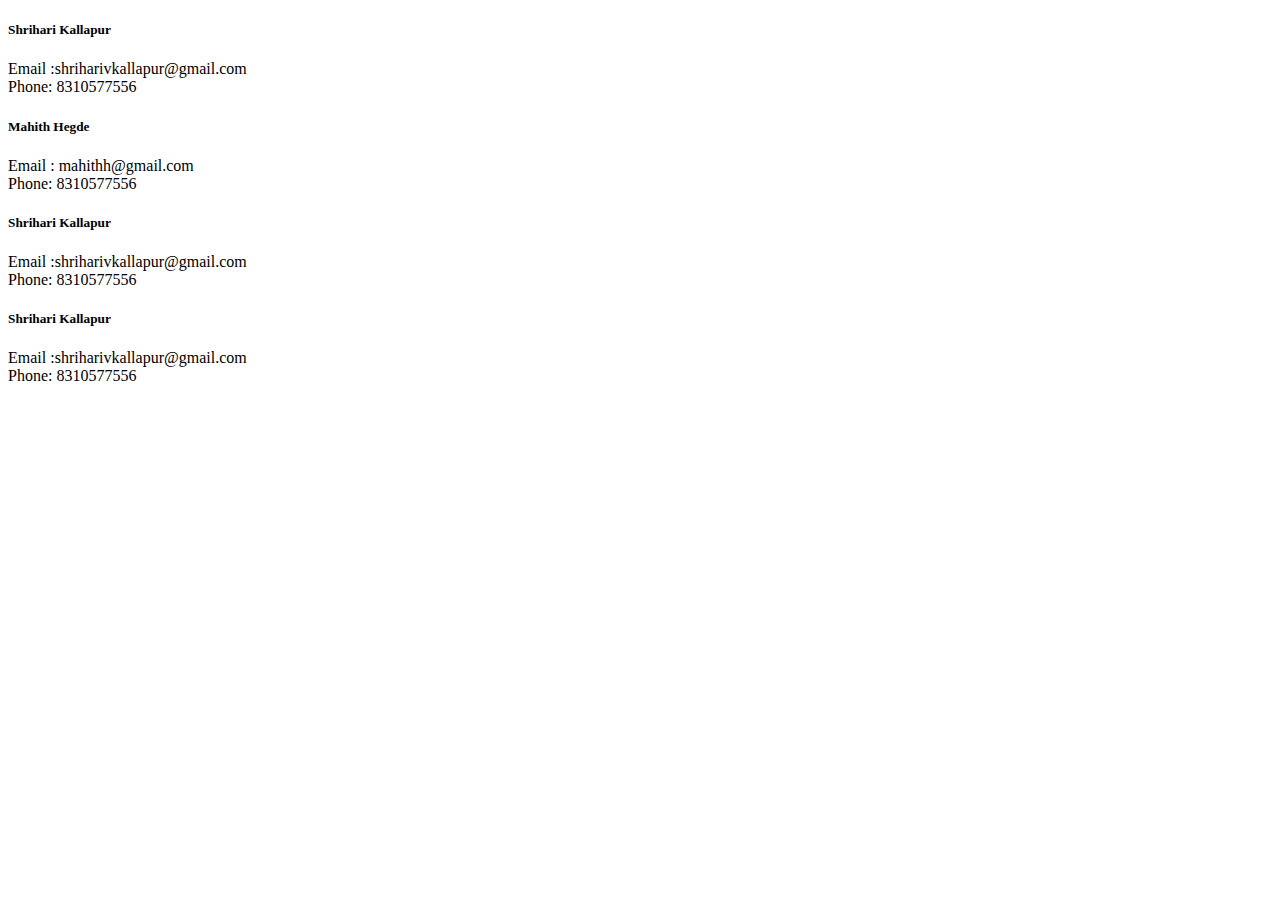
<file: temp/about.html>
<!DOCTYPE html>
<html>
<head>
	<title>About Developer</title>
	<link href="https://cdn.jsdelivr.net/npm/bootstrap@5.0.0-beta3/dist/css/bootstrap.min.css" rel="stylesheet" integrity="sha384-eOJMYsd53ii+scO/bJGFsiCZc+5NDVN2yr8+0RDqr0Ql0h+rP48ckxlpbzKgwra6" crossorigin="anonymous">
<script src="https://cdn.jsdelivr.net/npm/bootstrap@5.0.0-beta3/dist/js/bootstrap.bundle.min.js" integrity="sha384-JEW9xMcG8R+pH31jmWH6WWP0WintQrMb4s7ZOdauHnUtxwoG2vI5DkLtS3qm9Ekf" crossorigin="anonymous"></script>
<script src="https://cdn.jsdelivr.net/npm/@popperjs/core@2.9.1/dist/umd/popper.min.js" integrity="sha384-SR1sx49pcuLnqZUnnPwx6FCym0wLsk5JZuNx2bPPENzswTNFaQU1RDvt3wT4gWFG" crossorigin="anonymous"></script>
<script src="https://cdn.jsdelivr.net/npm/bootstrap@5.0.0-beta3/dist/js/bootstrap.min.js" integrity="sha384-j0CNLUeiqtyaRmlzUHCPZ+Gy5fQu0dQ6eZ/xAww941Ai1SxSY+0EQqNXNE6DZiVc" crossorigin="anonymous"></script>

<style>
.card {
    align-items: center;
}
</style>

</head>
<body>
  <div class="col">
    <div class="card">
      <div class="card-body">
        <h5 class="card-title">Shrihari Kallapur</h5>      
        <div>Email :shriharivkallapur@gmail.com </div>
          <div> Phone: 8310577556</div>
        </div>
    </div>
  </div>
  <div class="col">
    <div class="card">
      <div class="card-body">
        <h5 class="card-title">Mahith Hegde</h5>      
        <div>Email : mahithh@gmail.com </div>
          <div> Phone: 8310577556</div>
        </div>
    </div>
  </div>
  <div class="col">
    <div class="card">
      <div class="card-body">
        <h5 class="card-title">Shrihari Kallapur</h5>      
        <div>Email :shriharivkallapur@gmail.com </div>
          <div> Phone: 8310577556</div>
        </div>
    </div>
  </div>
  <div class="col">
    <div class="card">
      <div class="card-body">
        <h5 class="card-title">Shrihari Kallapur</h5>      
        <div>Email :shriharivkallapur@gmail.com </div>
          <div> Phone: 8310577556</div>
        </div>
    </div>
  </div>
</body>
</html>
</file>
